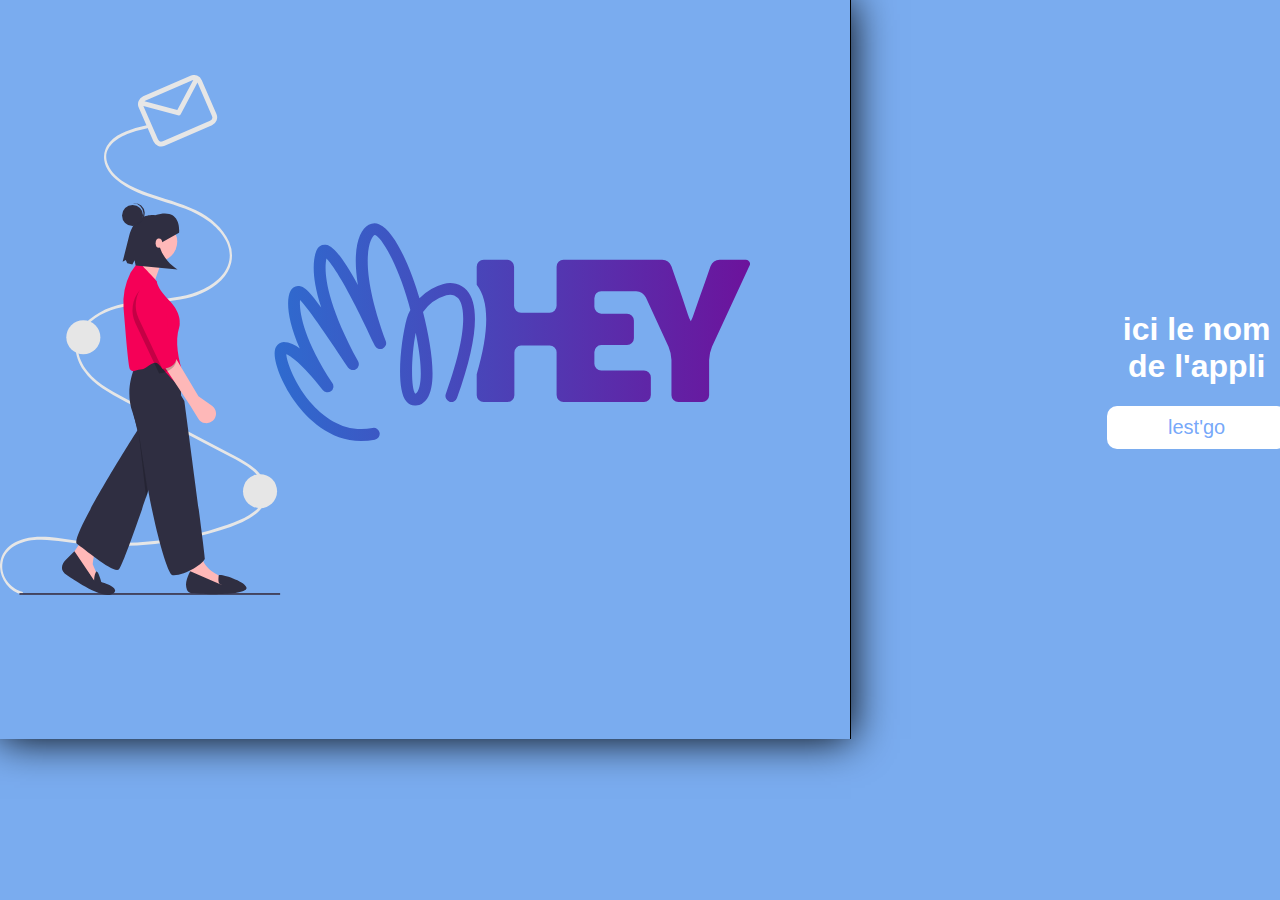
<file: index.html>
<!DOCTYPE html>
<html lang="en">
<head>
    <meta charset="UTF-8">
    <meta name="viewport" content="width=device-width, initial-scale=1.0">
    <title>name</title>
    <link rel="stylesheet" href="styles.css">
</head>
<body>

    <div class="imageconte">
        <div class="imag">
            <img src="image/undraw_hey_email_liaa.svg" alt="">

        </div>
        <div class="name1">
            <h1>ici le nom de l'appli</h1>
        </div>
        <div class="gois">
            <div class="name">
                <h1>ici le nom de l'appli</h1>
            </div>
            <button><a href="login.html">lest'go</a></button>
        </div>
    </div>
    
</body>
</html>
</file>
<file: styles.css>
@import url("https://fonts.googleapis.com/css?family=Quicksand&display=swap");

* {
  box-sizing: border-box;
}

body {
  margin: 0;
  justify-content: center;
  align-items: center;
  background-color: #7aacef;
}

.imag{
    background:transparent;
    border-right: 1px solid rgb(0, 0, 0);
    box-shadow: 0px 0px 40px rgb(0, 0, 0);
    padding-right: 100px;
    height: 100%;
    padding-bottom: 140px;
}

.imageconte{
    width: 100%;
    text-align: center;
    display: flex;
    align-items: center;
    gap: 20%;
    
}

.imageconte img{
    height: 520px;
    margin-top: 10%;
}

.name{
    font-family: 'Gill Sans', 'Gill Sans MT', Calibri, 'Trebuchet MS', sans-serif;
}

.name h1{
    color: white;
}



.gois button{
    background: white;
    color:  #6ba1f9ee;
    padding: 10px;
    width: 180px;
    border-radius: 10px;
    border: none;
    outline: none;
}
.gois button:hover{
    background-color:  #000000ee;
}

.gois button:hover{
    color: white;
}

.gois button a{
    color:  #6ba1f9ee;
    text-decoration: none;
    list-style: none;
    font-size: 20px;
}

.name1{
    font-family: 'Gill Sans', 'Gill Sans MT', Calibri, 'Trebuchet MS', sans-serif;
    display: none;
    color: white;
    text-align: center;
}

@media screen and (max-width: 991px){
    .imageconte{
        flex-direction: column;
        text-align: center;
    

    }

    .name1{
        display: block;
        text-align: center;
    
    }
    body{
        width: 100%;
       
    }
    .name{
        display: none;
    }

    .imageconte img{
        height: 180px;

    }

    .imag{
        border: none;
        box-shadow: none;
        padding-bottom:0px;
        
    }

    .gois{
        height: 100%;
        text-align: unset;
    }
}
</file>
